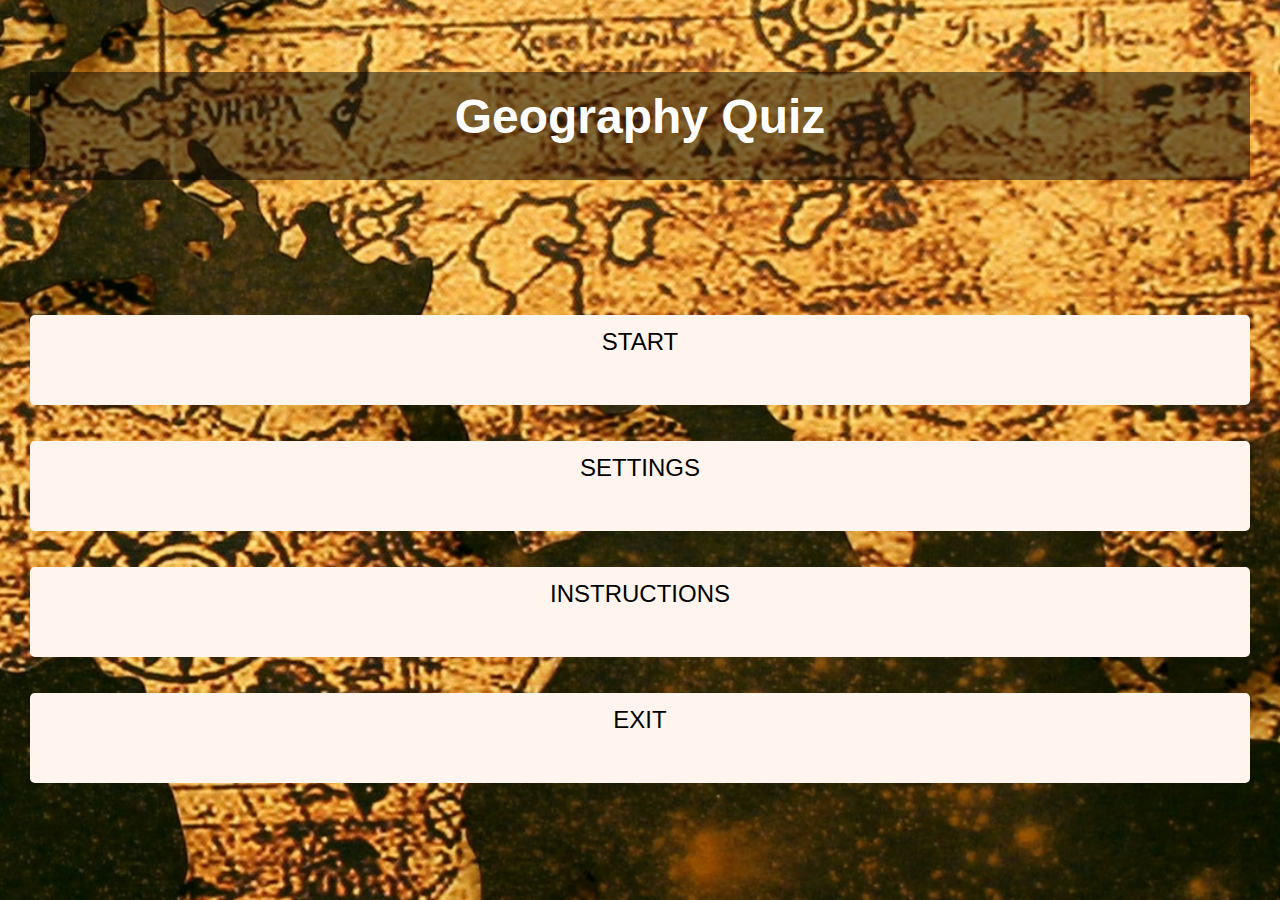
<file: www/index.html>
<!DOCTYPE html>
<html>
<head lang="en">
    <meta charset="UTF-8">
    <title>Quiz</title>
    <link rel="stylesheet" type="text/css" href="style.css">
    <link rel="stylesheet" href="https://maxcdn.bootstrapcdn.com/bootstrap/4.0.0/css/bootstrap.min.css" integrity="sha384-Gn5384xqQ1aoWXA+058RXPxPg6fy4IWvTNh0E263XmFcJlSAwiGgFAW/dAiS6JXm" crossorigin="anonymous">
</head>
<body>
  <div class="container-fluid">
    <div class="col-sm-12">
      <div id="quiz">
      <p id="startHeading">Geography Quiz </p>
      <a href="game.html" class="btn btn-lg btn-block" id="startButton" role="button">START</a>
      <a href="#" class="btn btn-lg btn-block" id="startButton" role="button">SETTINGS</a>
      <a href="#" class="btn btn-lg btn-block" id="startButton" role="button">INSTRUCTIONS</a>
      <a href="#" class="btn btn-lg btn-block" id="startButton1" role="button" onclick="exitFromApp()">EXIT</a>
    </div>
  </div>
  </div>

<script src="quiz.js"></script>
<script src="question.js"></script>
<script src="app.js"></script>
</body>
</html>
</file>
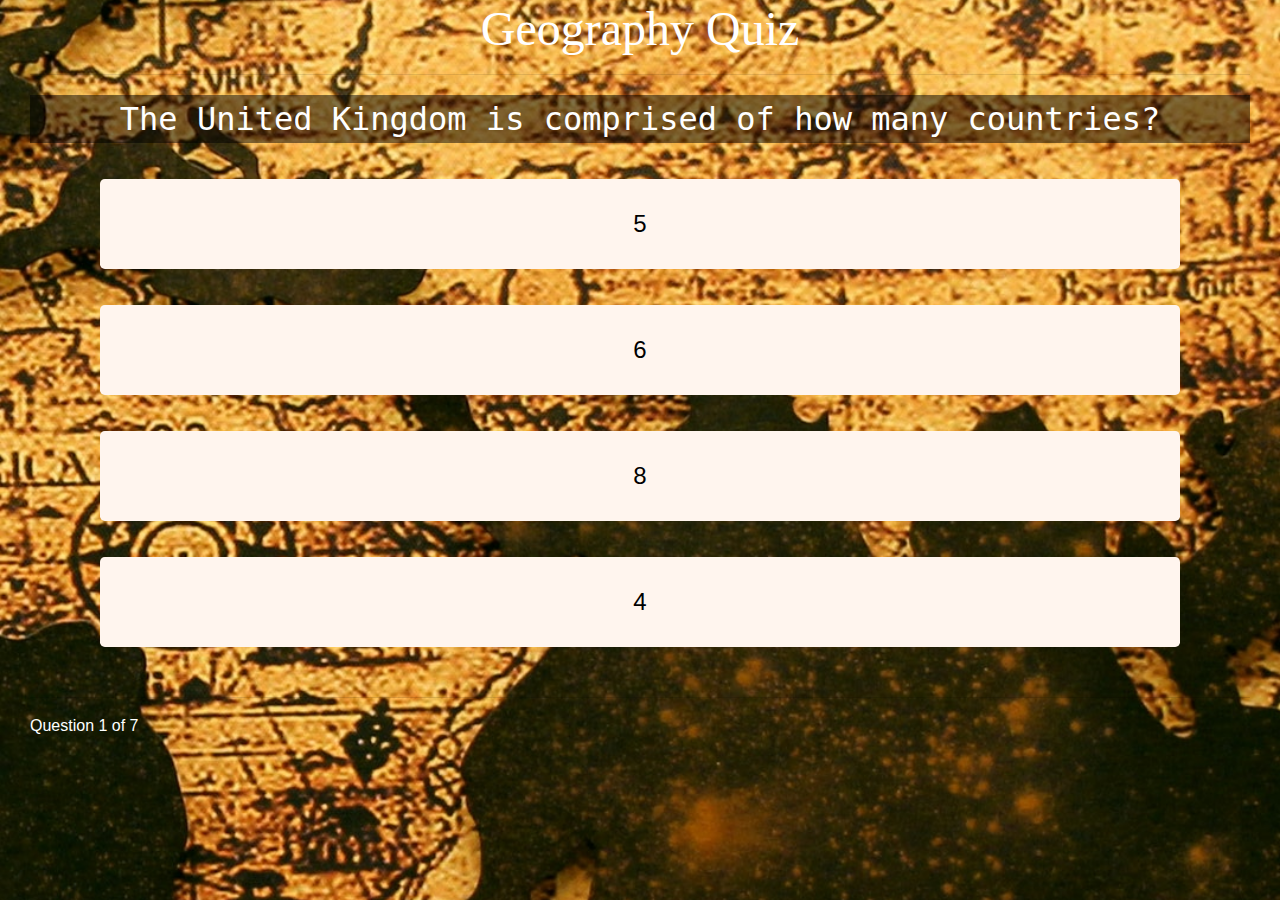
<file: www/game.html>
<!DOCTYPE html>
<html>
<head lang="en">
    <meta charset="UTF-8">
    <title>Quiz</title>
    <link rel="stylesheet" type="text/css" href="style.css">
    <link rel="stylesheet" href="https://maxcdn.bootstrapcdn.com/bootstrap/4.0.0/css/bootstrap.min.css" integrity="sha384-Gn5384xqQ1aoWXA+058RXPxPg6fy4IWvTNh0E263XmFcJlSAwiGgFAW/dAiS6JXm" crossorigin="anonymous">
</head>
<body>
  <div class="container-fluid">
    <div class="col-sm-12">
      <div id="quiz">
          <h1 id="heading">Geography Quiz</h1>
          <hr style="margin-bottom: 20px">

          <p id="question"></p>
          <div class="container">
              <div class="col-sm-12"><button class="btn btn-lg btn-block" id="btn0"><span id="choice0"></span></button></div>
              <div class="col-sm-12"><button class="btn btn-lg btn-block" id="btn1"><span id="choice1"></span></button></div>
              <div class="col-sm-12"><button class="btn btn-lg btn-block" id="btn2"><span id="choice2"></span></button></div>
              <div class="col-sm-12"><button class="btn btn-lg btn-block" id="btn3"><span id="choice3"></span></button></div>
          </div>
          </div>

          <hr style="margin-top: 50px">
          <footer>
              <p id="progress">Question x of y</p>
          </footer>
      </div>
    </div>
  </div>

<script src="quiz.js"></script>
<script src="question.js"></script>
<script src="app.js"></script>
</body>
</html>
</file>
<file: www/style.css>
body{
  /* The image used */
  overflow-y: scroll;
  background:url('images/background.jpeg');
  background-size:cover;
  background-position:center;
  font-size: 62.5%;
}
#heading{
  font-family: "sans-serif";
  font-size: 3em;
  text-align: center;
  color: #fff;
}

#score1 {
    color: #fff;
    height: 30vh
    width: 30vw;
    width: 88vw;
    text-align: center;
    font-size: 1.8em;
    font-weight: bolder;
    background:rgba(0,0,0,0.5);
    padding-bottom: 0.5vh;
}
#score {
    color: #fff;
    height: 30vh
    width: 30vw;
    width: 88vw;
    text-align: center;
    font-size: 1.8em;
    font-weight: bolder;
    background:rgba(0,0,0,0.5);
    padding-bottom: 0.5vh;
}

 #question {
    font-family: "monospace";
    font-size: 2em;
    text-align: center;
    color: #fff;
    background:rgba(0,0,0,0.5);
}

#btn0, #btn1, #btn2, #btn3, #startButton, #restartButton, #startButton1, #restartButton1 {
    background-color: #FFF5EE;
    font-size: 1.5em;
    color: #000;
    margin: 4vh 0vh 4vh 0vh;
    height: 10vh;
}
#btn0:focus, #btn1:focus, #btn2:focus, #btn3:focus {
    outline: 0;
}
#startHeading{
  font-size: 3em;
  font-weight: bolder;
  text-align: center;
  color: #fff;
  margin-top: 8vh;
  margin-bottom: 15vh;
  padding-top: 1vh;
  padding-bottom: 3vh;
  background:rgba(0,0,0,0.5);
}

#restartButton{
  font-size: 1.5em;
  margin-top: 20vh;
  margin-bottom: 10vh;
}
#restartButton1{
  font-size: 1.5em;
  margin-bottom: 20vh;
}


#progress {
    color: #fff;
    font-size: 1em;
}

/* @media (max-width: 1000px) {
  h1{
    text-align: center;
    color: #fff;
    font-size: 100px;
    font-weight: bolder;
  }
  h2{
    text-align: center;
    color: #fff;
    font-size: 100px;
    font-weight: bolder;
  }
  #heading {
    font-family: "sans-serif";
    font-size: 100px;
    color: #fff;
    font-weight: bolder;
 }
  #btn0, #btn1, #btn2, #btn3, #startButton, #restartButton {
      background-color: #FFF5EE;
      font-size: 30px;
      color: #000;
      border: 1px solid #1D3C6A;
      border-radius: 50px;
      margin: 20px 40px 10px 0px;
      padding: 30px 30px;
  }
  #startButton{
    margin-top: 100px;
    border-bottom: 300px;
  }
  #restartButton{
    margin-top: 50px;
  }
  #question{
      font-size: 50px;
      font-weight: bolder;
      text-align: center;
      color: #fff;
      padding-top: 35px;
      padding-bottom: 35px;
      background:rgba(0,0,0,0.5);
  }
  #startHeading{
    font-size: 40px;
    font-weight: bolder;
    text-align: center;
    color: #fff;
    padding-top: 15px;
    padding-bottom: 15px;
    background:rgba(0,0,0,0.5);
  }
  #progress{
      font-size: 50px;
      color: #fff;
  }
  #score {
      color: #fff;
      padding: 100px 100px 200px 100px;
      text-align: center;
      font-size: 100px;
      font-weight: bolder;
      background:rgba(0,0,0,0.5);
  }
  #result {
      color: #fff;
      padding: 50px 100px 200px 100px;
      text-align: center;
      font-size: 150px;
      font-weight: bolder;

  } */
</file>
